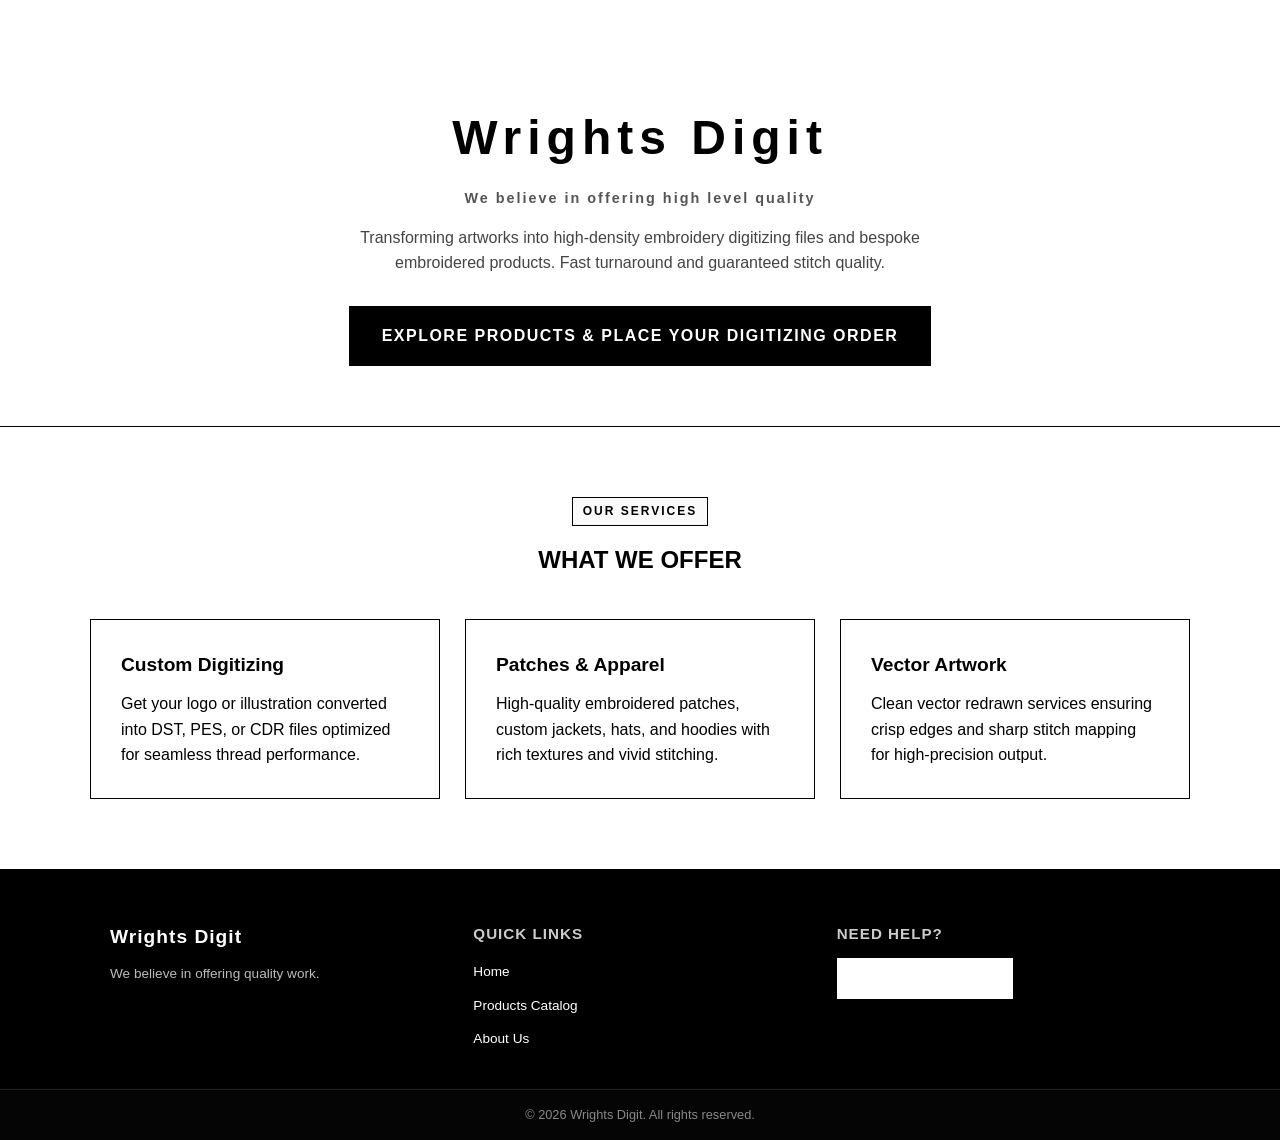
<file: index.html>
<!DOCTYPE html>
<html lang="en">
<head>
  <meta charset="UTF-8">
  <meta name="viewport" content="width=device-width, initial-scale=1.0">
  <title>Wrights Digit - Digitized Embroidery Solutions</title>
  <link rel="stylesheet" href="style.css">
</head>
<body>

  <!-- STITCH ANIMATED PRELOADER -->
  <div id="stitch-preloader">
    <div class="stitch-box">
      <div class="needle-wrapper">
        <div class="needle-body"></div>
      </div>
      <div class="stitch-line"></div>
      <h2 class="stitch-title">Wrights Digit</h2>
    </div>
  </div>

  <!-- MAIN HERO SECTION -->
  <header class="hero-header text-center">
    <div class="container">
      <div class="brand-container">
        <h1 class="brand-title">Wrights Digit</h1>
      </div>
      <p class="brand-slogan">We believe in offering high level quality</p>
      <p class="section-desc">
        Transforming artworks into high-density embroidery digitizing files and bespoke embroidered products. Fast turnaround and guaranteed stitch quality.
      </p>
      <div class="hero-actions">
        <a href="product.html" class="btn btn-primary btn-large">EXPLORE PRODUCTS & PLACE YOUR DIGITIZING ORDER</a>
      </div>
    </div>
  </header>

  <!-- FEATURES / SERVICES SECTION -->
  <section class="section">
    <div class="container text-center">
      <span class="badge">OUR SERVICES</span>
      <h2>WHAT WE OFFER</h2>
      <div class="services-grid">
        <div class="service-card">
          <h3>Custom Digitizing</h3>
          <p>Get your logo or illustration converted into DST, PES, or CDR files optimized for seamless thread performance.</p>
        </div>
        <div class="service-card">
          <h3>Patches & Apparel</h3>
          <p>High-quality embroidered patches, custom jackets, hats, and hoodies with rich textures and vivid stitching.</p>
        </div>
        <div class="service-card">
          <h3>Vector Artwork</h3>
          <p>Clean vector redrawn services ensuring crisp edges and sharp stitch mapping for high-precision output.</p>
        </div>
      </div>
    </div>
  </section>

  <!-- ABOUT US MODAL -->
  <div id="about-modal" class="modal">
    <div class="modal-content">
      <button class="close-btn" id="close-about-btn">&times;</button>
      <div class="text-center">
        <span class="badge">WHO WE ARE</span>
        <h2>ABOUT Wrights Digit</h2>
      </div>
      <div class="about-body">
        <h3>Fast service & response</h3>
        <p>We offer lightning fast service and 24/7 customer support so you keep on working without any wastage of time.</p>
        <h3>Precision Guaranteed</h3>
        <p>Our team works hard to deliver high quality work so you get absolute precision .</p>
      </div>
    </div>
  </div>

  <!-- FOOTER -->
  <footer class="site-footer">
    <div class="footer-content">
      <div class="footer-col">
        <h3>Wrights Digit</h3>
        <p>We believe in offering quality work.</p>
      </div>
      <div class="footer-col">
        <h4>QUICK LINKS</h4>
        <ul class="footer-links">
          <li><a href="index.html">Home</a></li>
          <li><a href="products.html">Products Catalog</a></li>
          <li><a href="#" id="open-about-link">About Us</a></li>
        </ul>
      </div>
      <div class="footer-col">
        <h4>NEED HELP?</h4>
        <button id="footer-digitizing-btn" class="btn btn-outline footer-btn">Order Digitizing</button>
      </div>
    </div>
    <div class="footer-bottom">
      <p>&copy; 2026 Wrights Digit. All rights reserved.</p>
    </div>
  </footer>

  <script src="script.js"></script>
</body>
</html>
</file>
<file: style.css>
/* =========================================================
   1. CORE RESET & BASE STYLES
   ========================================================= */
* {
  margin: 0;
  padding: 0;
  box-sizing: border-box;
}

body {
  font-family: -apple-system, BlinkMacSystemFont, "Segoe UI", Roboto, Helvetica, Arial, sans-serif;
  background-color: #ffffff;
  color: #000000;
  line-height: 1.6;
}

a {
  color: inherit;
  text-decoration: none;
}

.container {
  width: 90%;
  max-width: 1100px;
  margin: 0 auto;
}

.text-center {
  text-align: center;
}

.section {
  padding: 70px 0;
  border-bottom: 1px solid #000000;
}

.badge {
  display: inline-block;
  font-size: 0.75rem;
  font-weight: 800;
  letter-spacing: 2px;
  padding: 4px 10px;
  border: 1px solid #000000;
  margin-bottom: 15px;
  background: #fafafa;
}

/* =========================================================
   2. BUTTONS & UI COMPONENTS
   ========================================================= */
.btn {
  display: inline-block;
  padding: 12px 24px;
  font-weight: 800;
  font-size: 0.85rem;
  letter-spacing: 1.5px;
  cursor: pointer;
  border: 1px solid #000000;
  transition: all 0.2s ease;
  background: transparent;
}

.btn-primary {
  background-color: #000000;
  color: #ffffff;
}

.btn-primary:hover {
  background-color: #333333;
}

.btn-outline {
  background-color: #ffffff;
  color: #000000;
}

.btn-outline:hover {
  background-color: #f0f0f0;
}

.btn-large {
  padding: 16px 32px;
  font-size: 1rem;
}

.full-width {
  width: 100%;
}

/* =========================================================
   3. HERO & SERVICES SECTIONS
   ========================================================= */
.hero-header {
  padding: 100px 0 60px;
  border-bottom: 1px solid #000000;
}

.brand-title {
  font-size: 3rem;
  font-weight: 900;
  letter-spacing: 6px;
  margin-bottom: 10px;
}

.brand-slogan {
  font-size: 0.9rem;
  font-weight: 700;
  letter-spacing: 2px;
  color: #555555;
  margin-bottom: 15px;
}

.section-desc {
  max-width: 650px;
  margin: 15px auto 30px;
  font-size: 1rem;
  color: #444444;
}

.hero-actions {
  display: flex;
  gap: 15px;
  justify-content: center;
  flex-wrap: wrap;
}

.services-grid {
  display: grid;
  grid-template-columns: repeat(auto-fit, minmax(280px, 1fr));
  gap: 25px;
  margin-top: 40px;
}

.service-card {
  padding: 30px;
  border: 1px solid #000000;
  text-align: left;
}

.service-card h3 {
  font-size: 1.2rem;
  margin-bottom: 10px;
}

/* =========================================================
   4. STITCH PRELOADER
   ========================================================= */
#stitch-preloader {
  position: fixed;
  top: 0;
  left: 0;
  width: 100%;
  height: 100vh;
  background-color: #ffffff;
  z-index: 99999;
  display: flex;
  justify-content: center;
  align-items: center;
  transition: opacity 0.6s ease, visibility 0.6s ease;
}

#stitch-preloader.fade-out {
  opacity: 0;
  visibility: hidden;
  pointer-events: none;
}

.stitch-box {
  position: relative;
  text-align: center;
  width: 280px;
}

.needle-wrapper {
  position: absolute;
  top: -15px;
  left: 0;
  animation: moveNeedleAcross 0.8s cubic-bezier(0.4, 0, 0.2, 1) forwards;
}

.needle-body {
  width: 25px;
  height: 3px;
  background: #000;
}

.stitch-line {
  height: 2px;
  width: 0%;
  background: #000;
  animation: drawStitchLine 0.8s cubic-bezier(0.4, 0, 0.2, 1) forwards;
}

.stitch-title {
  font-size: 1.4rem;
  font-weight: 900;
  letter-spacing: 3px;
  opacity: 0;
  margin-top: 15px;
  animation: revealTitle 0.3s ease 0.5s forwards;
}

@keyframes moveNeedleAcross { 0% { left: 0%; } 100% { left: 100%; } }
@keyframes drawStitchLine { 0% { width: 0%; } 100% { width: 100%; } }
@keyframes revealTitle { to { opacity: 1; } }

/* =========================================================
   5. PRODUCTS PAGE & GRID
   ========================================================= */
.products-header {
  padding: 20px 0;
  border-bottom: 1px solid #000000;
  background-color: #ffffff;
}

.nav-wrapper {
  display: flex;
  align-items: center;
  justify-content: space-between;
}

.brand-link {
  font-weight: 900;
  font-size: 1.4rem;
  letter-spacing: 3px;
}

.product-grid {
  display: grid;
  grid-template-columns: repeat(auto-fill, minmax(260px, 1fr));
  gap: 25px;
  margin-top: 30px;
}

.product-card {
  padding: 15px;
  border: 1px solid #000000;
  background-color: #ffffff;
  transition: transform 0.2s ease, box-shadow 0.2s ease;
  cursor: pointer;
}

.product-card:hover {
  transform: translateY(-3px);
  box-shadow: 0 4px 12px rgba(0, 0, 0, 0.08);
}

.product-image {
  width: 100%;
  height: 200px;
  object-fit: cover;
  margin-bottom: 12px;
  border: 1px solid #eee;
}

.product-card h3 {
  font-size: 1.1rem;
  margin-bottom: 5px;
}

.product-card .price {
  font-weight: 800;
  margin-bottom: 8px;
}

/* =========================================================
   6. MODALS & OVERLAYS
   ========================================================= */
.modal {
  display: none;
  position: fixed;
  top: 0;
  left: 0;
  width: 100vw;
  height: 100vh;
  background: rgba(0, 0, 0, 0.75);
  z-index: 10000;
  justify-content: center;
  align-items: center;
}

.modal.active {
  display: flex;
}

.modal-content {
  background: #ffffff;
  color: #000000;
  border: 2px solid #000000;
  padding: 30px;
  max-width: 500px;
  width: 90%;
  position: relative;
  max-height: 90vh;
  overflow-y: auto;
}

.product-modal-content {
  display: grid;
  grid-template-columns: 1fr 1fr;
  gap: 25px;
  max-width: 750px;
}

.close-btn {
  position: absolute;
  top: 12px;
  right: 18px;
  font-size: 1.8rem;
  font-weight: 800;
  background: none;
  border: none;
  cursor: pointer;
  line-height: 1;
}

.gallery-main-img {
  width: 100%;
  height: 240px;
  object-fit: cover;
  border: 1px solid #000000;
}

.thumbnail-list {
  display: flex;
  gap: 8px;
  margin-top: 10px;
}

.thumbnail-img {
  width: 55px;
  height: 55px;
  object-fit: cover;
  border: 1px solid #ccc;
  cursor: pointer;
}

.thumbnail-img.active {
  border: 2px solid #000000;
}

.spec-list {
  list-style: square;
  padding-left: 20px;
  font-size: 0.85rem;
  margin-top: 8px;
}

/* =========================================================
   7. DIGITIZING FORM STYLES
   ========================================================= */
.form-modal {
  max-width: 600px;
}

.form-group {
  margin-bottom: 15px;
  text-align: left;
}

.form-group label {
  display: block;
  font-weight: 700;
  font-size: 0.85rem;
  margin-bottom: 5px;
  text-transform: uppercase;
}

.form-group input[type="text"],
.form-group input[type="email"],
.form-group textarea {
  width: 100%;
  padding: 10px;
  border: 1px solid #000000;
  font-family: inherit;
  font-size: 0.9rem;
}

.form-row {
  display: flex;
  gap: 15px;
}

.half-width {
  flex: 1;
}

.format-options {
  display: flex;
  flex-wrap: wrap;
  gap: 15px;
  padding: 5px 0;
}

.format-options label {
  font-weight: 600;
  cursor: pointer;
  display: flex;
  align-items: center;
  gap: 5px;
}

.form-group input[type="file"] {
  width: 100%;
  padding: 8px;
  border: 1px dashed #000000;
  background-color: #f9f9f9;
  cursor: pointer;
}

.help-text {
  display: block;
  font-size: 0.75rem;
  color: #666666;
  margin-top: 4px;
}

.submit-btn {
  width: 100%;
  padding: 12px;
  margin-top: 10px;
}

/* =========================================================
   8. FOOTER STYLES
   ========================================================= */
.site-footer {
  background-color: #000000;
  color: #ffffff;
  padding: 50px 0 0 0;
  border-top: 2px solid #000000;
}

.footer-content {
  display: grid;
  grid-template-columns: repeat(auto-fit, minmax(220px, 1fr));
  gap: 30px;
  padding-bottom: 30px;
  max-width: 1100px;
  margin: 0 auto;
  padding-left: 20px;
  padding-right: 20px;
}

.footer-col h3 {
  font-size: 1.2rem;
  letter-spacing: 1px;
  margin-bottom: 12px;
}

.footer-col h4 {
  font-size: 0.95rem;
  letter-spacing: 1px;
  margin-bottom: 12px;
  color: #cccccc;
}

.footer-col p {
  font-size: 0.85rem;
  line-height: 1.5;
  color: #bbbbbb;
}

.footer-links {
  list-style: none;
}

.footer-links li {
  margin-bottom: 8px;
}

.footer-links a {
  color: #ffffff;
  font-size: 0.85rem;
}

.footer-links a:hover {
  text-decoration: underline;
}

.footer-btn {
  border-color: #ffffff;
  color: #ffffff;
}

.footer-btn:hover {
  background-color: #ffffff;
  color: #000000;
}

.footer-bottom {
  border-top: 1px solid #222222;
  text-align: center;
  padding: 15px 0;
  background-color: #050505;
}

.footer-bottom p {
  font-size: 0.8rem;
  color: #888888;
}

/* =========================================================
   9. MEDIA QUERIES
   ========================================================= */
@media (max-width: 700px) {
  .product-modal-content {
    grid-template-columns: 1fr;
  }
  .form-row {
    flex-direction: column;
    gap: 0;
  }
}
</file>
